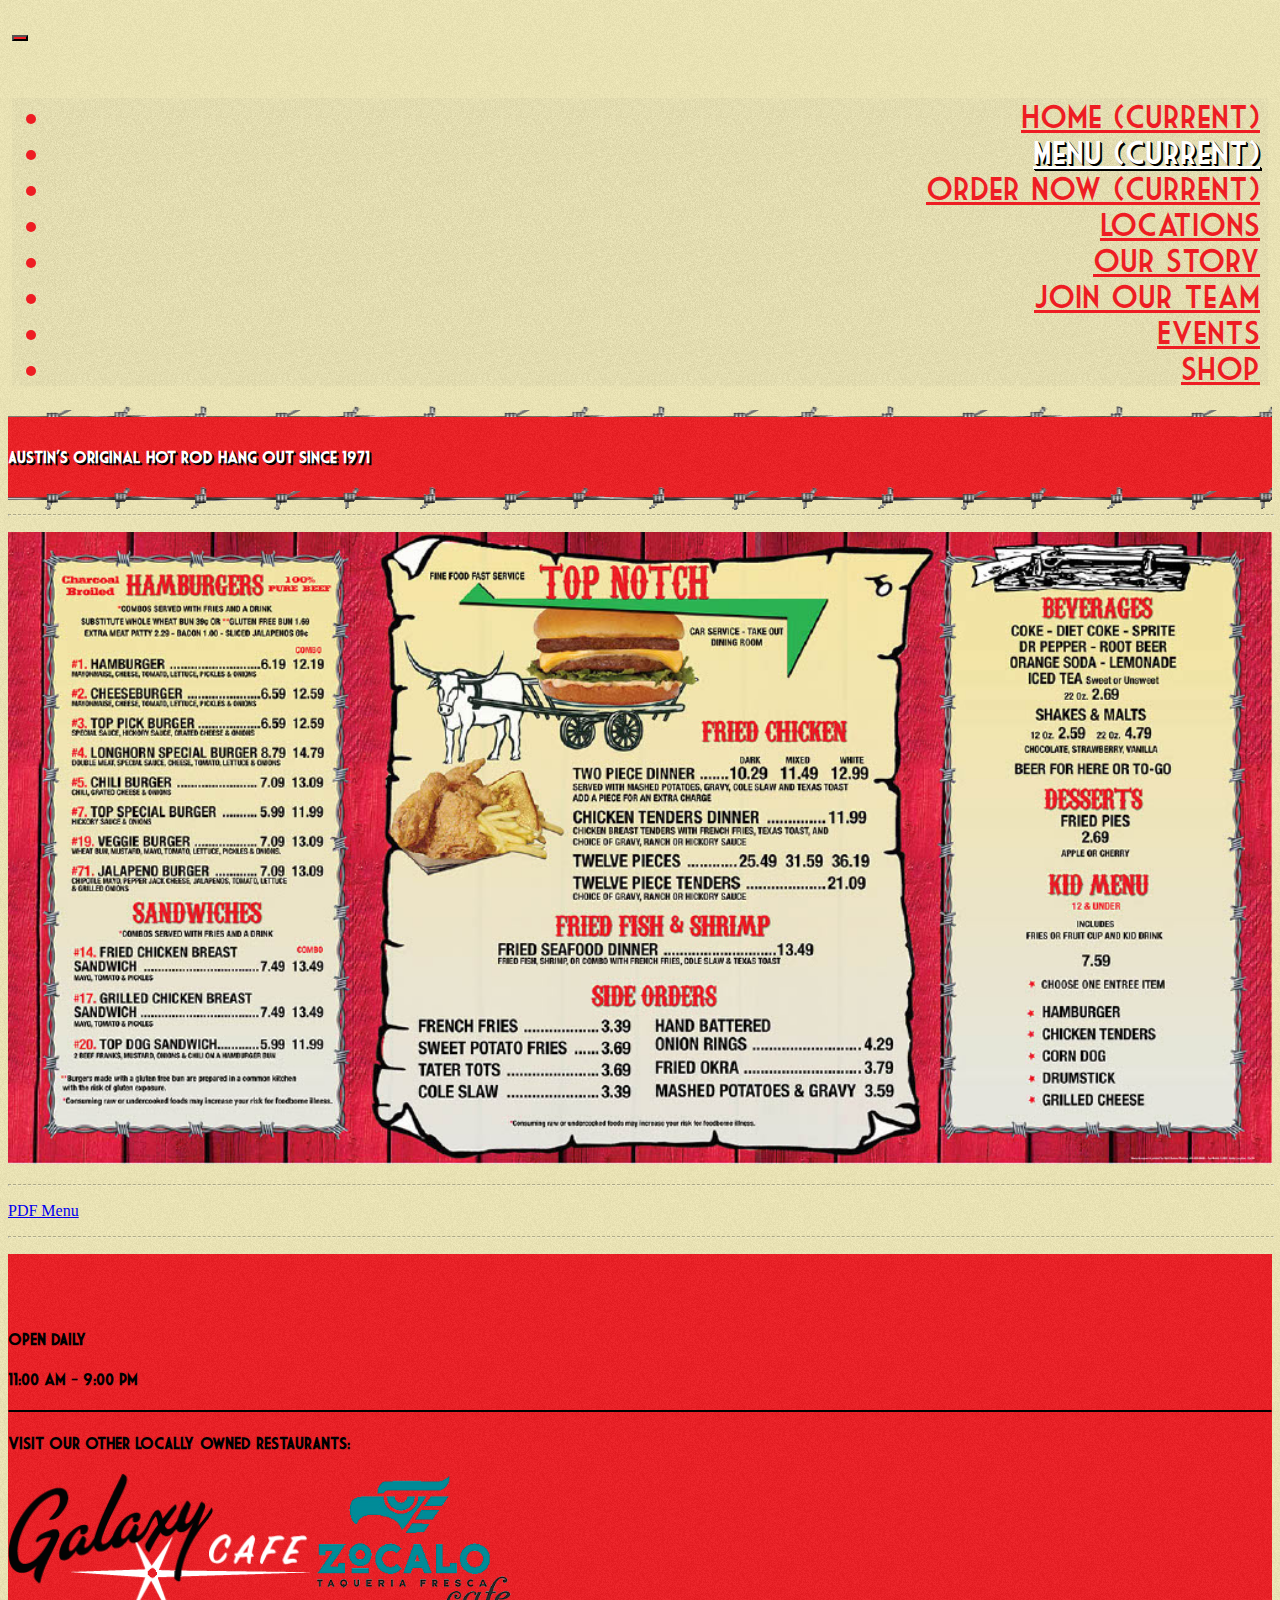
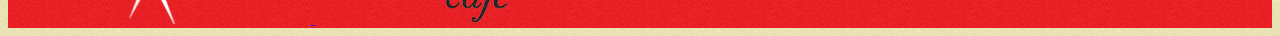
<file: menu.html>
<!DOCTYPE html>
<html lang="en">

<head>
    <meta charset="utf-8">
    <meta name="viewport" content="width=device-width, initial-scale=1, shrink-to-fit=no">
    <meta http-equiv="X-UA-Compatible" content="ie=edge">
    <meta name="description" content="A walkthrough for a registration script">
    <meta name="author" content="Pierce de Jong">
    <!-- Boostrap -->
    <link rel="stylesheet" href="https://stackpath.bootstrapcdn.com/bootstrap/4.5.0/css/bootstrap.min.css" integrity="sha384-9aIt2nRpC12Uk9gS9baDl411NQApFmC26EwAOH8WgZl5MYYxFfc+NcPb1dKGj7Sk" crossorigin="anonymous">
    <script src="https://code.jquery.com/jquery-3.5.1.slim.min.js" integrity="sha384-DfXdz2htPH0lsSSs5nCTpuj/zy4C+OGpamoFVy38MVBnE+IbbVYUew+OrCXaRkfj" crossorigin="anonymous"></script>
    <script src="https://cdn.jsdelivr.net/npm/popper.js@1.16.0/dist/umd/popper.min.js" integrity="sha384-Q6E9RHvbIyZFJoft+2mJbHaEWldlvI9IOYy5n3zV9zzTtmI3UksdQRVvoxMfooAo" crossorigin="anonymous"></script>
    <script src="https://stackpath.bootstrapcdn.com/bootstrap/4.5.0/js/bootstrap.min.js" integrity="sha384-OgVRvuATP1z7JjHLkuOU7Xw704+h835Lr+6QL9UvYjZE3Ipu6Tp75j7Bh/kR0JKI" crossorigin="anonymous"></script>
    <!-- Font IO -->
    <link rel="stylesheet" href="https://use.fontawesome.com/releases/v5.7.1/css/all.css" integrity="sha384-fnmOCqbTlWIlj8LyTjo7mOUStjsKC4pOpQbqyi7RrhN7udi9RwhKkMHpvLbHG9Sr" crossorigin="anonymous">
    <!-- My CSS -->
    <link rel="stylesheet" type="text/css" href="css/application.css?v=5">
    <link rel="stylesheet" type="text/css" href="css/index.css?v=5">
    <link rel="stylesheet" type="text/css" href="css/navbar.css?v=5">
    <script src="index.js?v=2"></script>

    <link rel="icon" href="/img/logo-tab.png">
    <title>Our Menu! Top Notch Hamburgers</title>

</head>

<body class="grain yellow">

    <div id="header">
        <div class="container-fluid pt-3">
            <div id="navigation" class="row">
                <img id="mobile-logo" class="navbar-brand mx-auto pb-3" src="/img/logo-mobile.png"/>
                <nav class="navbar navbar-expand-lg navbar-light w-100 pt-0 pb-0 px-0">
                    <button class="navbar-toggler red" type="button" data-toggle="collapse" data-target="#navbarSupportedContent" aria-controls="navbarSupportedContent" aria-expanded="false" aria-label="Toggle navigation">
                        <span class="navbar-toggler-icon"></span>
                    </button>
                    <div class="collapse navbar-collapse grain" id="navbarSupportedContent" >
                        <ul class="navbar-nav mr-auto w-100 justify-content-center">
                            <div id="navbar-barbwire" class="w-100 barbwire" ></div>
                            <li class="nav-item">
                                <a class="nav-link" href="/">Home <span class="sr-only">(current)</span></a>
                            </li>
                            <li class="nav-item">
                                <a class="nav-link active" href="/menu">Menu <span class="sr-only">(current)</span></a>
                            </li>
                            <li class="nav-item">
                                <a class="nav-link" href="/order">Order Now <span class="sr-only">(current)</span></a>
                            </li>
                            <li class="nav-item dropdown ">
                                <a class="nav-link dropdown-toggle" href="#" id="navbarDropdown" role="button" data-toggle="dropdown" aria-haspopup="true" aria-expanded="false">
                                    Locations
                                </a>
                                <div class="dropdown-menu red" aria-labelledby="navbarDropdown">
                                    <a class="dropdown-item" href="/original">Original</a>
                                    <a class="dropdown-item" href="/hutto">New! Hutto</a>
                                </div>
                            </li>
                            <li class="nav-item">
                                <a class="nav-link" href="/story">Our Story</a>
                            </li>
                            <li class="nav-item">
                                <a class="nav-link" href="/team">Join Our Team</a>
                            </li>
                            <li class="nav-item">
                                <a class="nav-link" href="/events">Events</a>
                            </li>
                            <li class="nav-item dropdown">
                                <a class="nav-link dropdown-toggle" href="#" id="navbarDropdown" role="button" data-toggle="dropdown" aria-haspopup="true" aria-expanded="false">
                                    Shop
                                </a>
                                <div class="dropdown-menu red" aria-labelledby="navbarDropdown">
                                    <a class="dropdown-item" href="/merchandise">Merchandise</a>
                                    <a class="dropdown-item" target="_blank" rel="noopener noreferrer" href="https://app.squareup.com/gift/ACGP22JRKSF7R/order">Gift Cards</a>
                                </div>
                            </li>
                        </ul>
                    </div>
                </nav>
            </div>
            <div id="hook" class="row">
                <div class="w-100 barbwire"></div>
                <div class="rectangle grain text-center d-flex align-items-center red">
                    <h4 class="m-auto text-center hook">Austin's Original Hot Rod Hang Out Since 1971</h4>
                </div>
                <div class="w-100 barbwire"></div>
            </div>
        </div>
    </div>

    <div id="page">
        <div class="container-fluid">
            <hr class="spacer" />
            <hr class="dashed-line" />
            <hr class="spacer" />
            <div class="row mx-1">
                <img class="img-fluid no-box" src="img/menu/menu_2023.jpg" style="width:100%" />
            </div>
            <hr class="spacer" />
            <hr class="dashed-line" />
            <hr class="spacer" />

            <div class="row text-center">
                <div class="col text-center">
                    <a href="/links/menu_2023.pdf" id="order-now" target="_blank" rel="noopener noreferrer"  class="btn btn-warning btn-lg mr-3">PDF Menu</a>
                </div>
            </div>

            <!-- <hr class="spacer" />
            <hr class="dashed-line" />
            <hr class="spacer" /> -->

            <!-- <div class="row">
              <div class="col-sm-2">

              </div>
              <div class="col-sm-4">
                <img class="img-fluid no-box" src="img/menu/beer_special.png" style="width:100%" />
              </div>
              <div class="col-sm-4">
                <img class="img-fluid no-box" src="img/menu/after_school_special.png" style="width:100%" />
              </div>
              <div class="col-sm-2">

              </div>
            </div> -->

            <hr class="spacer" />
            <hr class="dashed-line" />
            <hr class="spacer" />

        </div>



        <div id="footer" >
            <div class="grain red" style="z-index:99; position:relative">
                <div class="container pb-3 pt-3" style="color:black;">
                    <div class="row">
                        <div class="d-flex justify-content-center w-100">
                            <a class="bottom-icon fab fa-facebook-square" target="_blank" rel="noopener noreferrer" href="https://www.facebook.com/TopNotchAustin/"></a>
                            <a class="bottom-icon fab fa-instagram" target="_blank" rel="noopener noreferrer" href="https://www.instagram.com/topnotchaustin/?hl=en"></a>
                        </div>
                    </div>
                    <div class="row" >
                        <div class="col-sm"></div>
                        <div class="col-sm-8 text-center">
                            <h4 class="sub-title pt-2">OPEN DAILY</h4>
                            <h4 class="sub-title pt-2">11:00 am - 9:00 pm</h4>
                        </div>
                        <div class="col-sm"></div>
                    </div>
                    <div class="row" >
                        <div class="col-sm"></div>
                        <div class="col-sm-8 text-center pt-2">
                            <hr class="new5 w-100">
                        </div>
                        <div class="col-sm"></div>
                    </div>
                    <div class="row" >
                        <div class="col-sm"></div>
                        <div class="col-sm-8 text-center">
                            <h4 class="pt-3 sub-title">VISIT OUR OTHER LOCALLY OWNED RESTAURANTS:</h4>
                            <a target="_blank" rel="noopener noreferrer" href="https://www.galaxycafeaustin.com">
                                <img class="img-fluid mx-3 no-box mt-2" src="img/galaxy-cafe-logo.png" style="height:150px" ></img>
                            </a>
                            <a target="_blank" rel="noopener noreferrer" href="http://www.zocalocafe.com/">
                                <img class="img-fluid mx-3 no-box mt-2" src="img/zocalo-cafe-logo.png" style="height:150px"></img>
                            </a>
                        </div>
                        <div class="col-sm"></div>
                    </div>
                </div>
            </div>
        </div>

        <script>
            $(document).ready(function() {
                $('#container-sign').css('margin-bottom', "-" + $('#container-sign').css('height'));
            });

            $(window).resize(function() {
                $('#container-sign').css('margin-bottom', "-" + $('#container-sign').css('height'));
            });
        </script>
    </body>
</file>
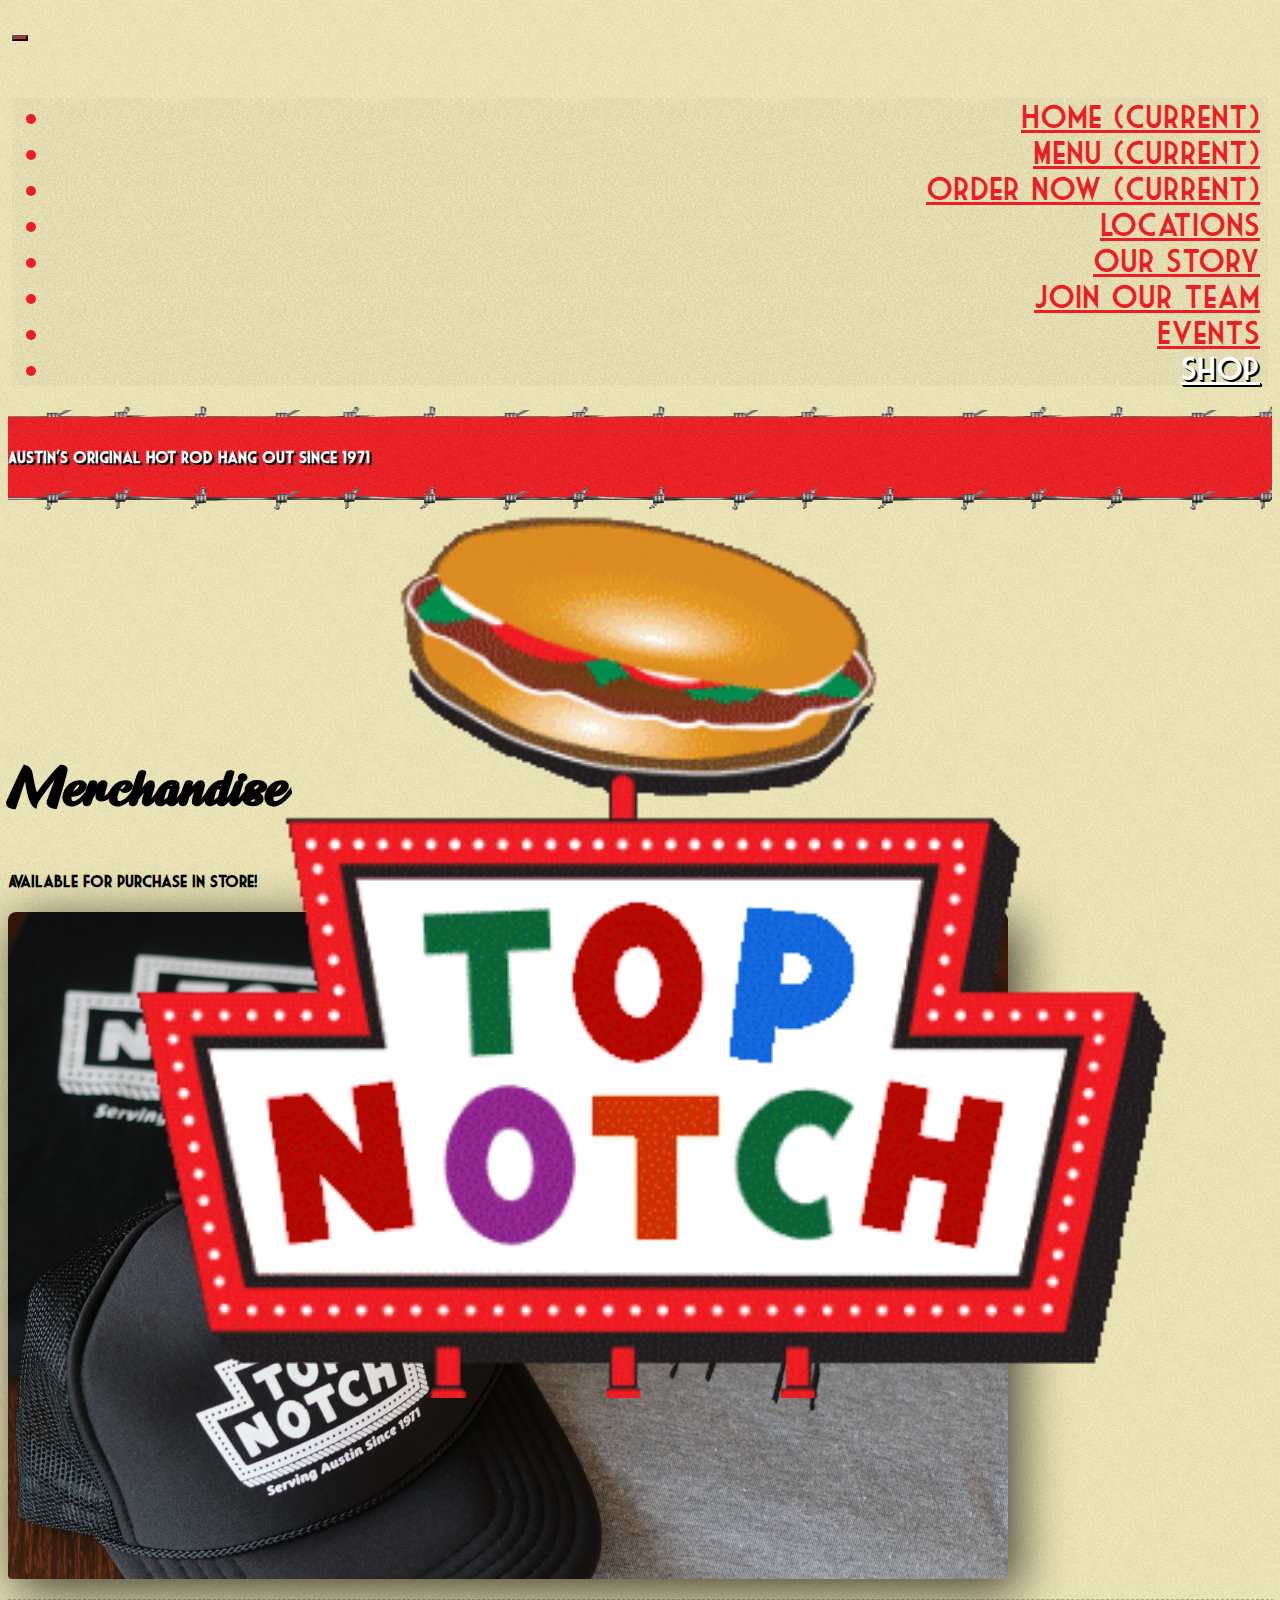
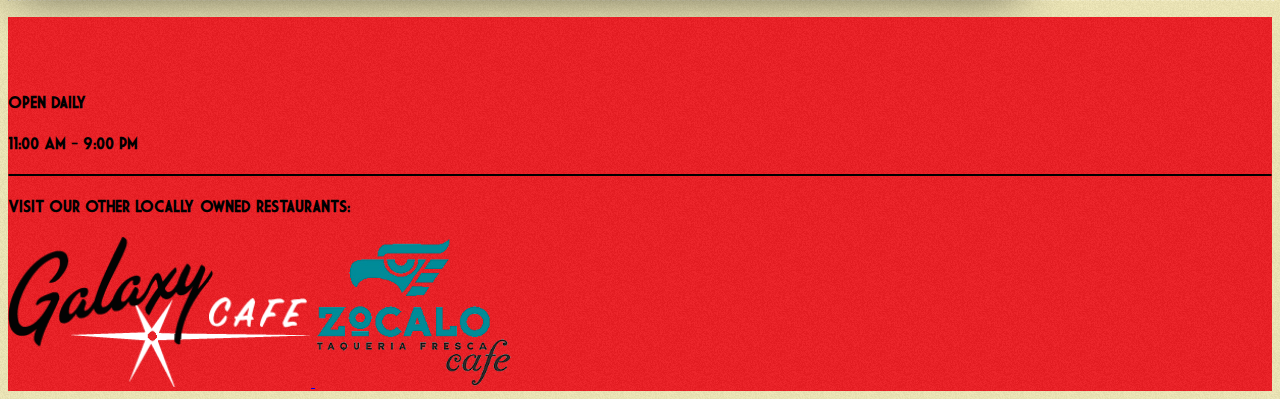
<file: merchandise.html>
<!DOCTYPE html>
<html lang="en">

<head>
    <meta charset="utf-8">
    <meta name="viewport" content="width=device-width, initial-scale=1, shrink-to-fit=no">
    <meta http-equiv="X-UA-Compatible" content="ie=edge">
    <meta name="description" content="A walkthrough for a registration script">
    <meta name="author" content="Pierce de Jong">
    <!-- Boostrap -->
    <link rel="stylesheet" href="https://stackpath.bootstrapcdn.com/bootstrap/4.5.0/css/bootstrap.min.css" integrity="sha384-9aIt2nRpC12Uk9gS9baDl411NQApFmC26EwAOH8WgZl5MYYxFfc+NcPb1dKGj7Sk" crossorigin="anonymous">
    <script src="https://code.jquery.com/jquery-3.5.1.slim.min.js" integrity="sha384-DfXdz2htPH0lsSSs5nCTpuj/zy4C+OGpamoFVy38MVBnE+IbbVYUew+OrCXaRkfj" crossorigin="anonymous"></script>
    <script src="https://cdn.jsdelivr.net/npm/popper.js@1.16.0/dist/umd/popper.min.js" integrity="sha384-Q6E9RHvbIyZFJoft+2mJbHaEWldlvI9IOYy5n3zV9zzTtmI3UksdQRVvoxMfooAo" crossorigin="anonymous"></script>
    <script src="https://stackpath.bootstrapcdn.com/bootstrap/4.5.0/js/bootstrap.min.js" integrity="sha384-OgVRvuATP1z7JjHLkuOU7Xw704+h835Lr+6QL9UvYjZE3Ipu6Tp75j7Bh/kR0JKI" crossorigin="anonymous"></script>
    <!-- Font IO -->
    <link rel="stylesheet" href="https://use.fontawesome.com/releases/v5.7.1/css/all.css" integrity="sha384-fnmOCqbTlWIlj8LyTjo7mOUStjsKC4pOpQbqyi7RrhN7udi9RwhKkMHpvLbHG9Sr" crossorigin="anonymous">
    <!-- My CSS -->
    <link rel="stylesheet" type="text/css" href="css/application.css?v=5">
    <link rel="stylesheet" type="text/css" href="css/index.css?v=5">
    <link rel="stylesheet" type="text/css" href="css/navbar.css?v=5">
    <script src="index.js?v=2"></script>

    <link rel="icon" href="/img/logo-tab.png">
    <title>Merchandise! Top Notch Hamburgers</title>

</head>

<body class="grain yellow">

    <div id="header">
        <div class="container-fluid pt-3">
            <div id="navigation" class="row">
                <img id="mobile-logo" class="navbar-brand mx-auto pb-3" src="/img/logo-mobile.png"/>
                <nav class="navbar navbar-expand-lg navbar-light w-100 pt-0 pb-0 px-0">
                    <button class="navbar-toggler red" type="button" data-toggle="collapse" data-target="#navbarSupportedContent" aria-controls="navbarSupportedContent" aria-expanded="false" aria-label="Toggle navigation">
                        <span class="navbar-toggler-icon"></span>
                    </button>
                    <div class="collapse navbar-collapse grain" id="navbarSupportedContent" >
                        <ul class="navbar-nav mr-auto w-100 justify-content-center">
                            <div id="navbar-barbwire" class="w-100 barbwire" ></div>
                            <li class="nav-item">
                                <a class="nav-link" href="/">Home <span class="sr-only">(current)</span></a>
                            </li>
                            <li class="nav-item">
                                <a class="nav-link" href="/menu">Menu <span class="sr-only">(current)</span></a>
                            </li>
                            <li class="nav-item">
                                <a class="nav-link" href="/order">Order Now <span class="sr-only">(current)</span></a>
                            </li>
                            <li class="nav-item dropdown ">
                                <a class="nav-link dropdown-toggle" href="#" id="navbarDropdown" role="button" data-toggle="dropdown" aria-haspopup="true" aria-expanded="false">
                                    Locations
                                </a>
                                <div class="dropdown-menu red" aria-labelledby="navbarDropdown">
                                    <a class="dropdown-item" href="/original">Original</a>
                                    <a class="dropdown-item" href="/hutto">New! Hutto</a>
                                </div>
                            </li>
                            <li class="nav-item">
                                <a class="nav-link" href="/story">Our Story</a>
                            </li>
                            <li class="nav-item">
                                <a class="nav-link" href="/team">Join Our Team</a>
                            </li>
                            <li class="nav-item">
                                <a class="nav-link" href="/events">Events</a>
                            </li>
                            <li class="nav-item dropdown">
                                <a class="nav-link dropdown-toggle active" href="#" id="navbarDropdown" role="button" data-toggle="dropdown" aria-haspopup="true" aria-expanded="false">
                                    Shop
                                </a>
                                <div class="dropdown-menu red" aria-labelledby="navbarDropdown">
                                    <a class="dropdown-item" href="/merchandise">Merchandise</a>
                                    <a class="dropdown-item" target="_blank" rel="noopener noreferrer" href="https://app.squareup.com/gift/ACGP22JRKSF7R/order">Gift Cards</a>
                                </div>
                            </li>
                        </ul>
                    </div>
                </nav>
            </div>
            <div id="hook" class="row">
                <div class="w-100 barbwire"></div>
                <div class="rectangle grain text-center d-flex align-items-center red">
                    <h4 class="m-auto text-center hook">Austin's Original Hot Rod Hang Out Since 1971</h4>
                </div>
                <div class="w-100 barbwire"></div>
            </div>
        </div>
    </div>

    <div id="page">
        <div id="container-sign" class="container-fluid sign-container">
            <div class="row">
                <div class="col-3">
                    <div id="sign-wrapper">
                        <img id="sign" src="img/sign.png">
                    </div>
                </div>
                <div class="col"></div>
            </div>
        </div>
        <div class="container-fluid my-5">
            <div class="row">
                <div class="col-sm-4">

                </div>
                <div class="col-sm text-center">
                        <h1 class="text-center" style="font-family:lemon; font-size: 5rem">Merchandise</h1>
                        <h4 class="sub-title py-2">Available for purchase in store!</h4>
                        <img src="img/store/merch.png" class="img-fluid img-shadow" alt="Responsive image" style="border-top-left-radius:0.5rem;border-top-right-radius:0.5rem">
                </div>
                <div class=col-sm-4>

                </div>
            </div>

        </div>

        <hr class="spacer" />
        <hr class="dashed-line" />
        <hr class="spacer" />
    </div>

    <div id="footer" >
        <div class="grain red" style="z-index:99; position:relative">
            <div class="container pb-3 pt-3" style="color:black;">
                <div class="row">
                    <div class="d-flex justify-content-center w-100">
                        <a class="bottom-icon fab fa-facebook-square" target="_blank" rel="noopener noreferrer" href="https://www.facebook.com/TopNotchAustin/"></a>
                        <a class="bottom-icon fab fa-instagram" target="_blank" rel="noopener noreferrer" href="https://www.instagram.com/topnotchaustin/?hl=en"></a>
                    </div>
                </div>
                <div class="row" >
                    <div class="col-sm"></div>
                    <div class="col-sm-8 text-center">
                        <h4 class="sub-title pt-2">OPEN DAILY</h4>
                        <h4 class="sub-title pt-2">11:00 am - 9:00 pm</h4>
                    </div>
                    <div class="col-sm"></div>
                </div>
                <div class="row" >
                    <div class="col-sm"></div>
                    <div class="col-sm-8 text-center pt-2">
                        <hr class="new5 w-100">
                    </div>
                    <div class="col-sm"></div>
                </div>
                <div class="row" >
                    <div class="col-sm"></div>
                    <div class="col-sm-8 text-center">
                        <h4 class="pt-3 sub-title">VISIT OUR OTHER LOCALLY OWNED RESTAURANTS:</h4>
                        <a target="_blank" rel="noopener noreferrer" href="https://www.galaxycafeaustin.com">
                            <img class="img-fluid mx-3 no-box mt-2" src="img/galaxy-cafe-logo.png" style="height:150px" ></img>
                        </a>
                        <a target="_blank" rel="noopener noreferrer" href="http://www.zocalocafe.com/">
                            <img class="img-fluid mx-3 no-box mt-2" src="img/zocalo-cafe-logo.png" style="height:150px"></img>
                        </a>
                    </div>
                    <div class="col-sm"></div>
                </div>
            </div>
        </div>
    </div>
    <script>
        $(document).ready(function() {
            $('#container-sign').css('margin-bottom', "-" + $('#container-sign').css('height'));
        });

        $(window).resize(function() {
            $('#container-sign').css('margin-bottom', "-" + $('#container-sign').css('height'));
        });
    </script>
</body>
</file>
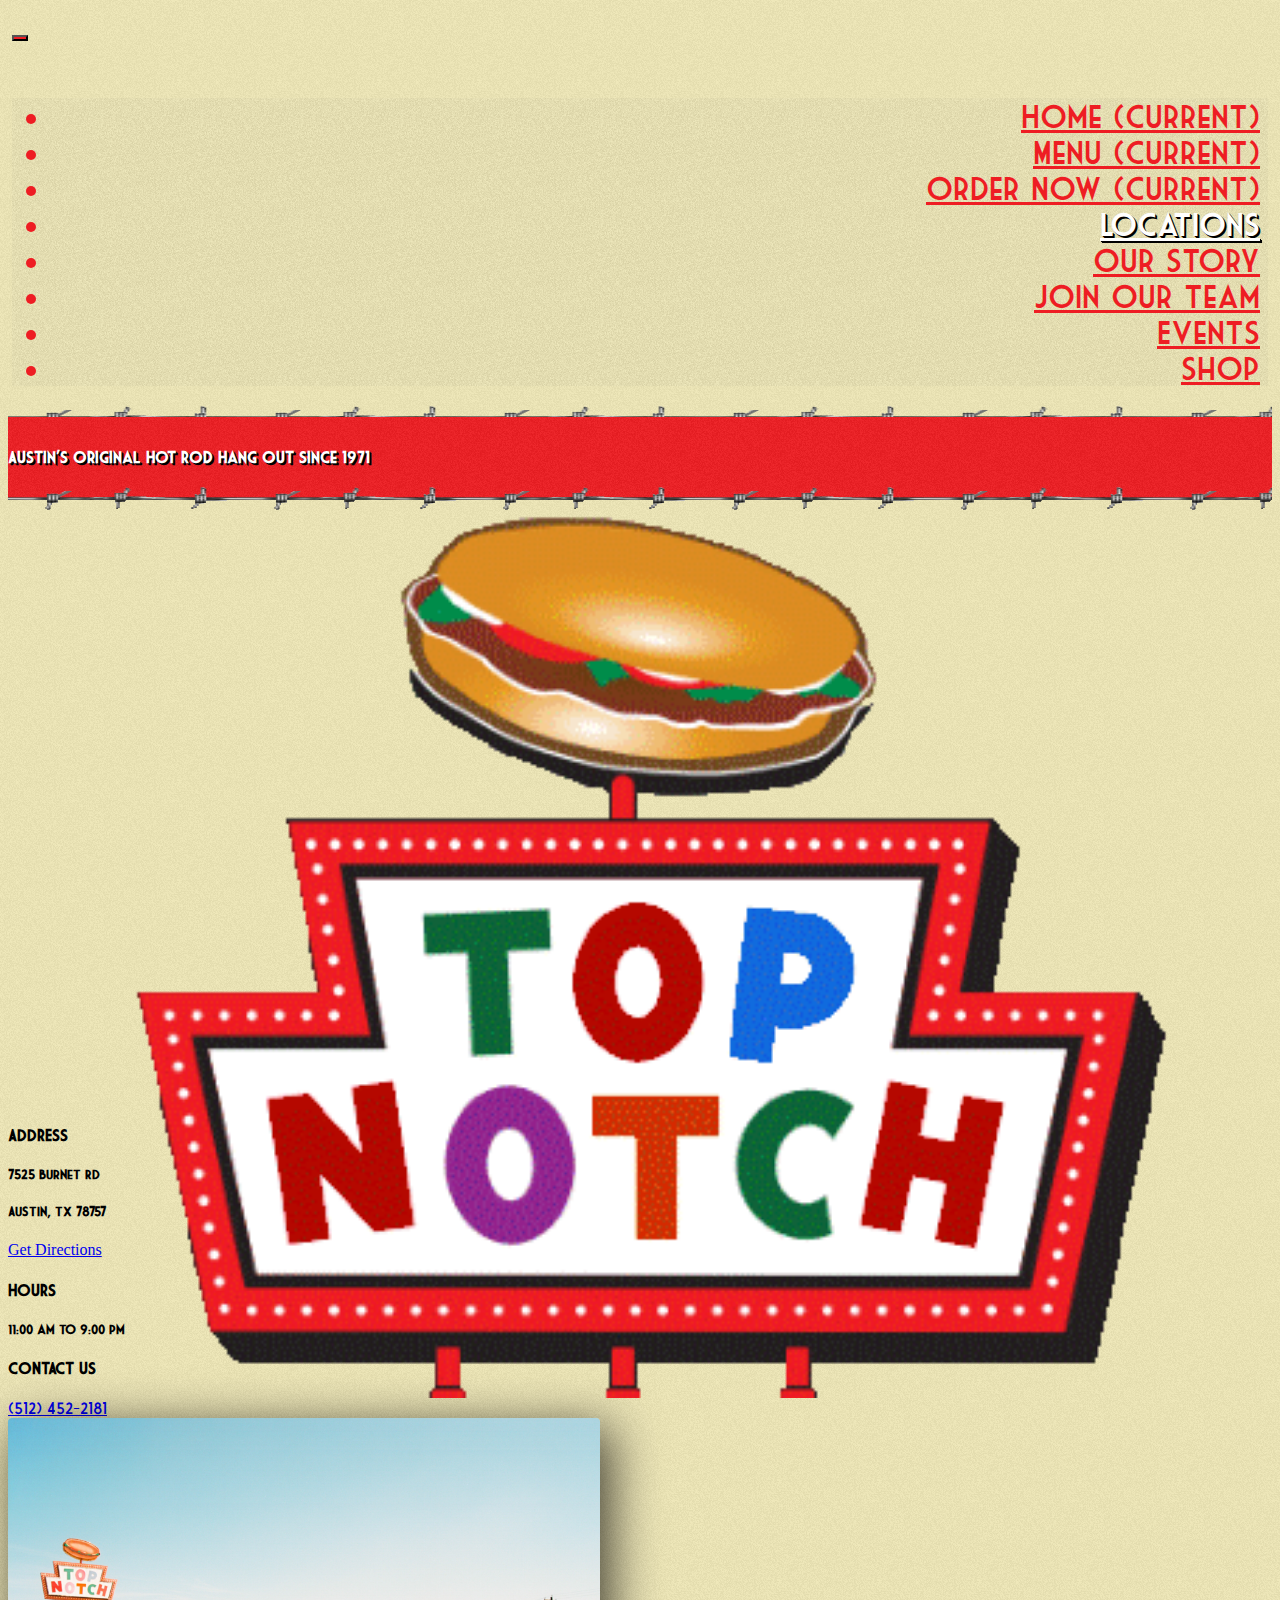
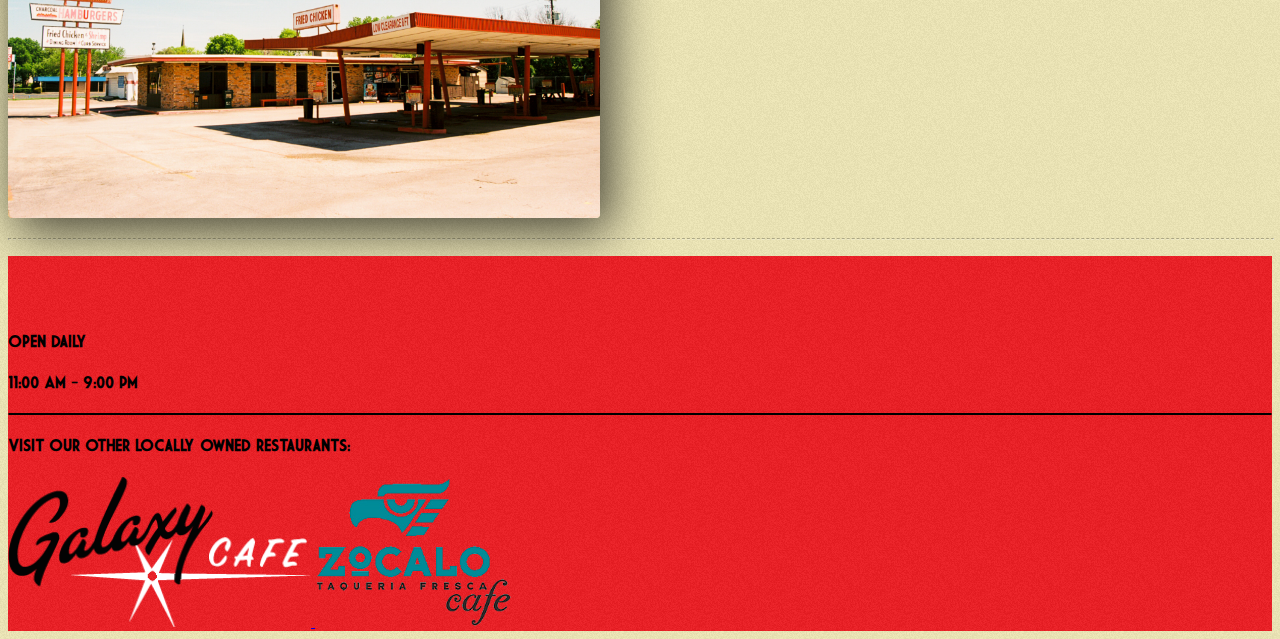
<file: original.html>
<!DOCTYPE html>
<html lang="en">

<head>
    <meta charset="utf-8">
    <meta name="viewport" content="width=device-width, initial-scale=1, shrink-to-fit=no">
    <meta http-equiv="X-UA-Compatible" content="ie=edge">
    <meta name="description" content="A walkthrough for a registration script">
    <meta name="author" content="Pierce de Jong">
    <!-- Boostrap -->
    <link rel="stylesheet" href="https://stackpath.bootstrapcdn.com/bootstrap/4.5.0/css/bootstrap.min.css" integrity="sha384-9aIt2nRpC12Uk9gS9baDl411NQApFmC26EwAOH8WgZl5MYYxFfc+NcPb1dKGj7Sk" crossorigin="anonymous">
    <script src="https://code.jquery.com/jquery-3.5.1.slim.min.js" integrity="sha384-DfXdz2htPH0lsSSs5nCTpuj/zy4C+OGpamoFVy38MVBnE+IbbVYUew+OrCXaRkfj" crossorigin="anonymous"></script>
    <script src="https://cdn.jsdelivr.net/npm/popper.js@1.16.0/dist/umd/popper.min.js" integrity="sha384-Q6E9RHvbIyZFJoft+2mJbHaEWldlvI9IOYy5n3zV9zzTtmI3UksdQRVvoxMfooAo" crossorigin="anonymous"></script>
    <script src="https://stackpath.bootstrapcdn.com/bootstrap/4.5.0/js/bootstrap.min.js" integrity="sha384-OgVRvuATP1z7JjHLkuOU7Xw704+h835Lr+6QL9UvYjZE3Ipu6Tp75j7Bh/kR0JKI" crossorigin="anonymous"></script>
    <!-- Font IO -->
    <link rel="stylesheet" href="https://use.fontawesome.com/releases/v5.7.1/css/all.css" integrity="sha384-fnmOCqbTlWIlj8LyTjo7mOUStjsKC4pOpQbqyi7RrhN7udi9RwhKkMHpvLbHG9Sr" crossorigin="anonymous">
    <!-- My CSS -->
    <link rel="stylesheet" type="text/css" href="css/application.css?v=5">
    <link rel="stylesheet" type="text/css" href="css/index.css?v=5">
    <link rel="stylesheet" type="text/css" href="css/navbar.css?v=5">
    <script src="index.js?v=2"></script>

    <link rel="icon" href="/img/logo-tab.png">
    <title>Find Us! Top Notch Hamburgers</title>

</head>

<body class="grain yellow">

    <div id="header">
        <div class="container-fluid pt-3">
            <div id="navigation" class="row">
                <img id="mobile-logo" class="navbar-brand mx-auto pb-3" src="/img/logo-mobile.png"/>
                <nav class="navbar navbar-expand-lg navbar-light w-100 pt-0 pb-0 px-0">
                    <button class="navbar-toggler red" type="button" data-toggle="collapse" data-target="#navbarSupportedContent" aria-controls="navbarSupportedContent" aria-expanded="false" aria-label="Toggle navigation">
                        <span class="navbar-toggler-icon"></span>
                    </button>
                    <div class="collapse navbar-collapse grain" id="navbarSupportedContent" >
                        <ul class="navbar-nav mr-auto w-100 justify-content-center">
                            <div id="navbar-barbwire" class="w-100 barbwire" ></div>
                            <li class="nav-item">
                                <a class="nav-link" href="/">Home <span class="sr-only">(current)</span></a>
                            </li>
                            <li class="nav-item">
                                <a class="nav-link" href="/menu">Menu <span class="sr-only">(current)</span></a>
                            </li>
                            <li class="nav-item">
                                <a class="nav-link" href="/order">Order Now <span class="sr-only">(current)</span></a>
                            </li>
                            <li class="nav-item dropdown ">
                                <a class="nav-link dropdown-toggle active" href="#" id="navbarDropdown" role="button" data-toggle="dropdown" aria-haspopup="true" aria-expanded="false">
                                    Locations
                                </a>
                                <div class="dropdown-menu red" aria-labelledby="navbarDropdown">
                                    <a class="dropdown-item" href="/original">Original</a>
                                    <a class="dropdown-item" href="/hutto">New! Hutto</a>
                                </div>
                            </li>
                            <li class="nav-item">
                                <a class="nav-link" href="/story">Our Story</a>
                            </li>
                            <li class="nav-item">
                                <a class="nav-link" href="/team">Join Our Team</a>
                            </li>
                            <li class="nav-item">
                                <a class="nav-link" href="/events">Events</a>
                            </li>
                            <li class="nav-item dropdown">
                                <a class="nav-link dropdown-toggle" href="#" id="navbarDropdown" role="button" data-toggle="dropdown" aria-haspopup="true" aria-expanded="false">
                                    Shop
                                </a>
                                <div class="dropdown-menu red" aria-labelledby="navbarDropdown">
                                    <a class="dropdown-item" href="/merchandise">Merchandise</a>
                                    <a class="dropdown-item" target="_blank" rel="noopener noreferrer" href="https://app.squareup.com/gift/ACGP22JRKSF7R/order">Gift Cards</a>
                                </div>
                            </li>
                        </ul>
                    </div>
                </nav>
            </div>
            <div id="hook" class="row">
                <div class="w-100 barbwire"></div>
                <div class="rectangle grain text-center d-flex align-items-center red">
                    <h4 class="m-auto text-center hook">Austin's Original Hot Rod Hang Out Since 1971</h4>
                </div>
                <div class="w-100 barbwire"></div>
            </div>
        </div>
    </div>

    <div id="page">
        <div id="container-sign" class="container-fluid sign-container">
            <div class="row">
                <div class="col-3">
                    <div id="sign-wrapper">
                        <img id="sign" src="img/sign.png">
                    </div>
                </div>
                <div class="col"></div>
            </div>
        </div>
        <div class="container-fluid mt-5">
            <div class="row">
                <div class="col-3">
                </div>
                <div class="col-sm-4">
                    <iframe
                        src="https://www.google.com/maps/embed?pb=!1m18!1m12!1m3!1d3442.9925999670822!2d-97.73578308452306!3d30.35116021097195!2m3!1f0!2f0!3f0!3m2!1i1024!2i768!4f13.1!3m3!1m2!1s0x8644cbae8730f721%3A0x2e7009226065b229!2sTop%20Notch%20Hamburgers!5e0!3m2!1sen!2sus!4v1596159554472!5m2!1sen!2sus"
                        height="400" frameborder="0" style="border:0;width:inherit" allowfullscreen="" aria-hidden="false" tabindex="0"></iframe>
                    <div class="row py-3">
                        <div class="col-sm-4">
                            <h4 class="sub-title ">ADDRESS</h4>
                            <h5 class="sub-title">7525 Burnet Rd</h5>
                            <h5 class="sub-title">Austin, TX 78757</h5>
                            <a class="btn btn-danger" target="_blank" rel="noopener noreferrer" href="https://www.google.com/maps/dir//Top+Notch+Hamburgers,+7525+Burnet+Rd,+Austin,+TX+78757/@30.351504,-97.7327011,16.75z/data=!4m9!4m8!1m0!1m5!1m1!1s0x8644cbae8730f721:0x2e7009226065b229!2m2!1d-97.7335944!2d30.3511556!3e0?hl=en">
                              Get Directions
                            </a>
                        </div>
                        <div class="col-sm-4">
                            <h4 class="sub-title">HOURS</h4>
                            <h5 class="sub-title">11:00 am to 9:00 pm</h5>
                        </div>
                        <div class="col-sm-4">
                            <h4 class="sub-title">CONTACT US</h4>
                            <a class="sub-title pb-3" href="tel:5124522181">(512) 452-2181</a>
                        </div>
                    </div>
                </div>
                <div class="col-sm-4">
                    <img src="img/index/about2.png"class="img-fluid img-main" style="height:400px"/>
                </div>
            </div>
        </div>

        <hr class="spacer" />
        <hr class="dashed-line" />
        <hr class="spacer" />
    </div>

    <div id="footer" >
        <div class="grain red" style="z-index:99; position:relative">
            <div class="container pb-3 pt-3" style="color:black;">
                <div class="row">
                    <div class="d-flex justify-content-center w-100">
                        <a class="bottom-icon fab fa-facebook-square" target="_blank" rel="noopener noreferrer" href="https://www.facebook.com/TopNotchAustin/"></a>
                        <a class="bottom-icon fab fa-instagram" target="_blank" rel="noopener noreferrer" href="https://www.instagram.com/topnotchaustin/?hl=en"></a>
                    </div>
                </div>
                <div class="row" >
                    <div class="col-sm"></div>
                    <div class="col-sm-8 text-center">
                        <h4 class="sub-title pt-2">OPEN DAILY</h4>
                        <h4 class="sub-title pt-2">11:00 am - 9:00 pm</h4>
                    </div>
                    <div class="col-sm"></div>
                </div>
                <div class="row" >
                    <div class="col-sm"></div>
                    <div class="col-sm-8 text-center pt-2">
                        <hr class="new5 w-100">
                    </div>
                    <div class="col-sm"></div>
                </div>
                <div class="row" >
                    <div class="col-sm"></div>
                    <div class="col-sm-8 text-center">
                        <h4 class="pt-3 sub-title">VISIT OUR OTHER LOCALLY OWNED RESTAURANTS:</h4>
                        <a target="_blank" rel="noopener noreferrer" href="https://www.galaxycafeaustin.com">
                            <img class="img-fluid mx-3 no-box mt-2" src="img/galaxy-cafe-logo.png" style="height:150px" ></img>
                        </a>
                        <a target="_blank" rel="noopener noreferrer" href="http://www.zocalocafe.com/">
                            <img class="img-fluid mx-3 no-box mt-2" src="img/zocalo-cafe-logo.png" style="height:150px"></img>
                        </a>
                    </div>
                    <div class="col-sm"></div>
                </div>
            </div>
        </div>
    </div>
    <script>
        $(document).ready(function() {
            $('#container-sign').css('margin-bottom', "-" + $('#container-sign').css('height'));
        });

        $(window).resize(function() {
            $('#container-sign').css('margin-bottom', "-" + $('#container-sign').css('height'));
        });
    </script>
</body>
</file>
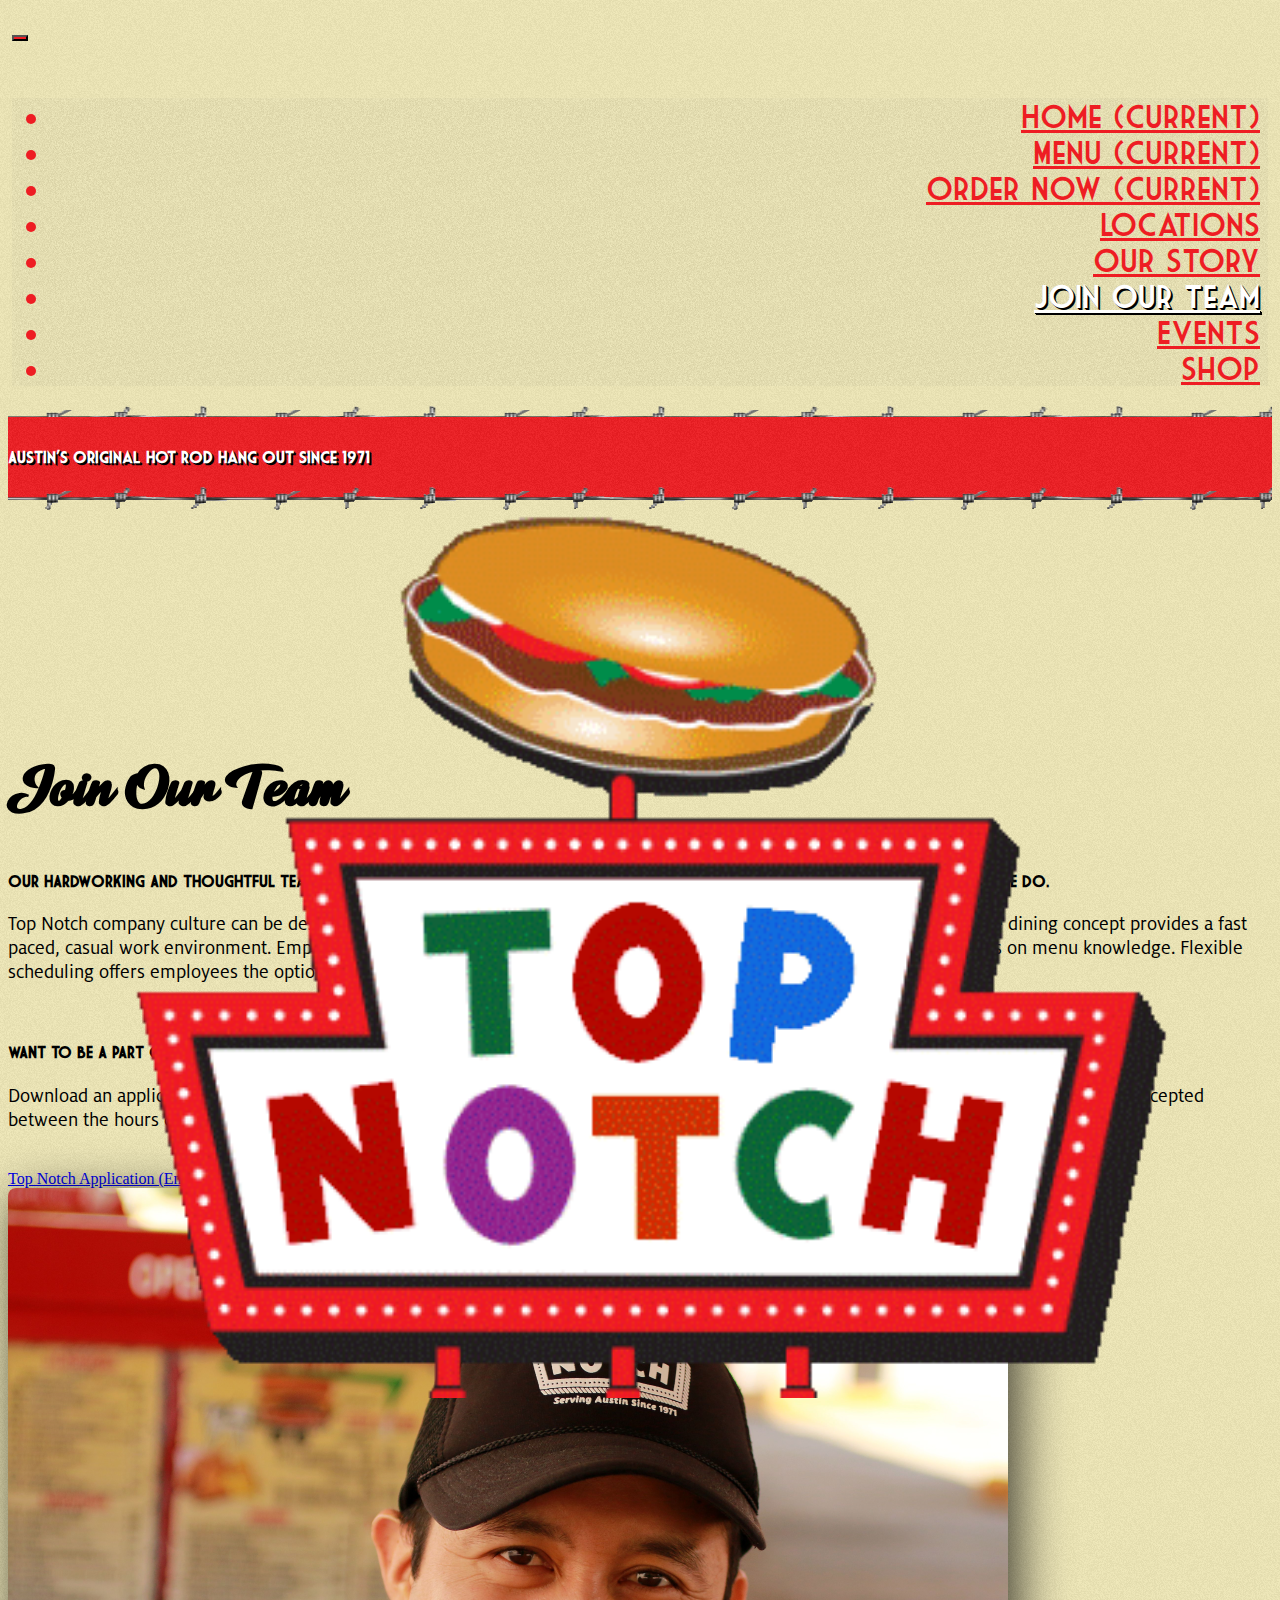
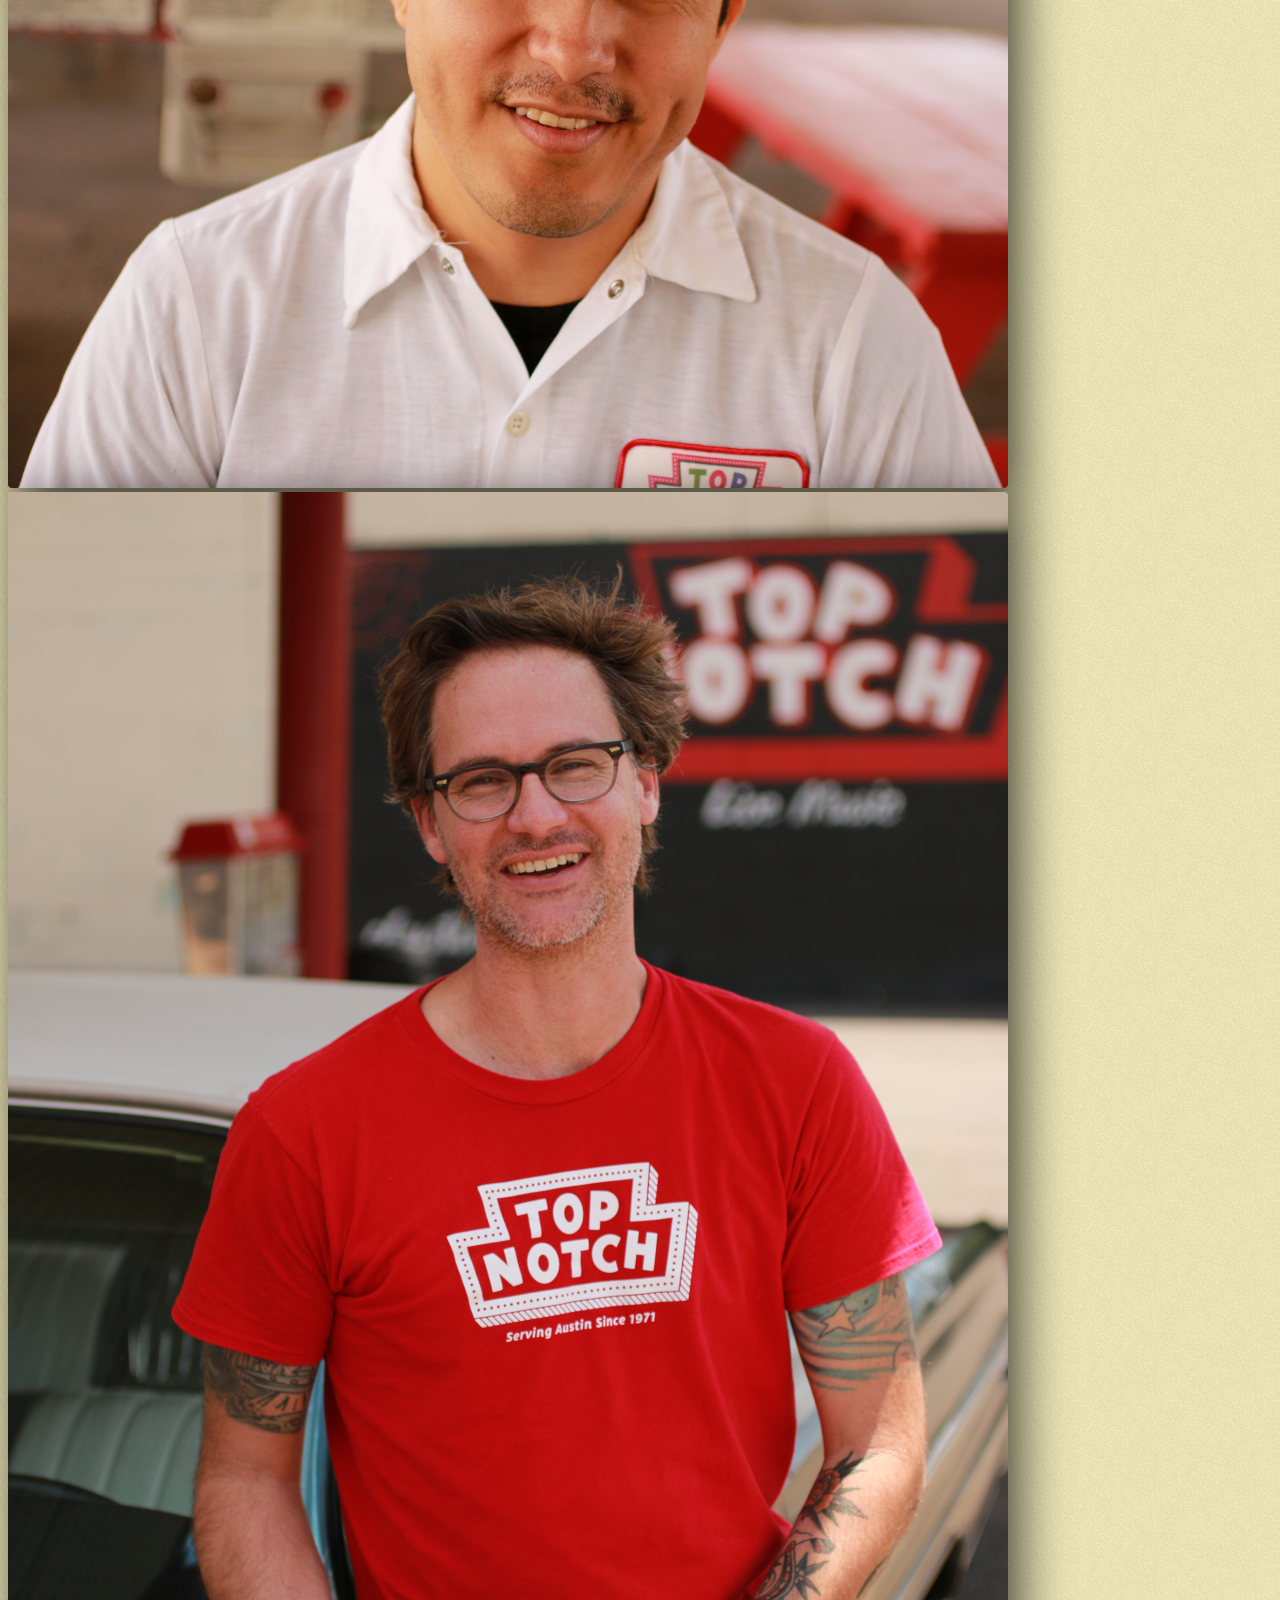
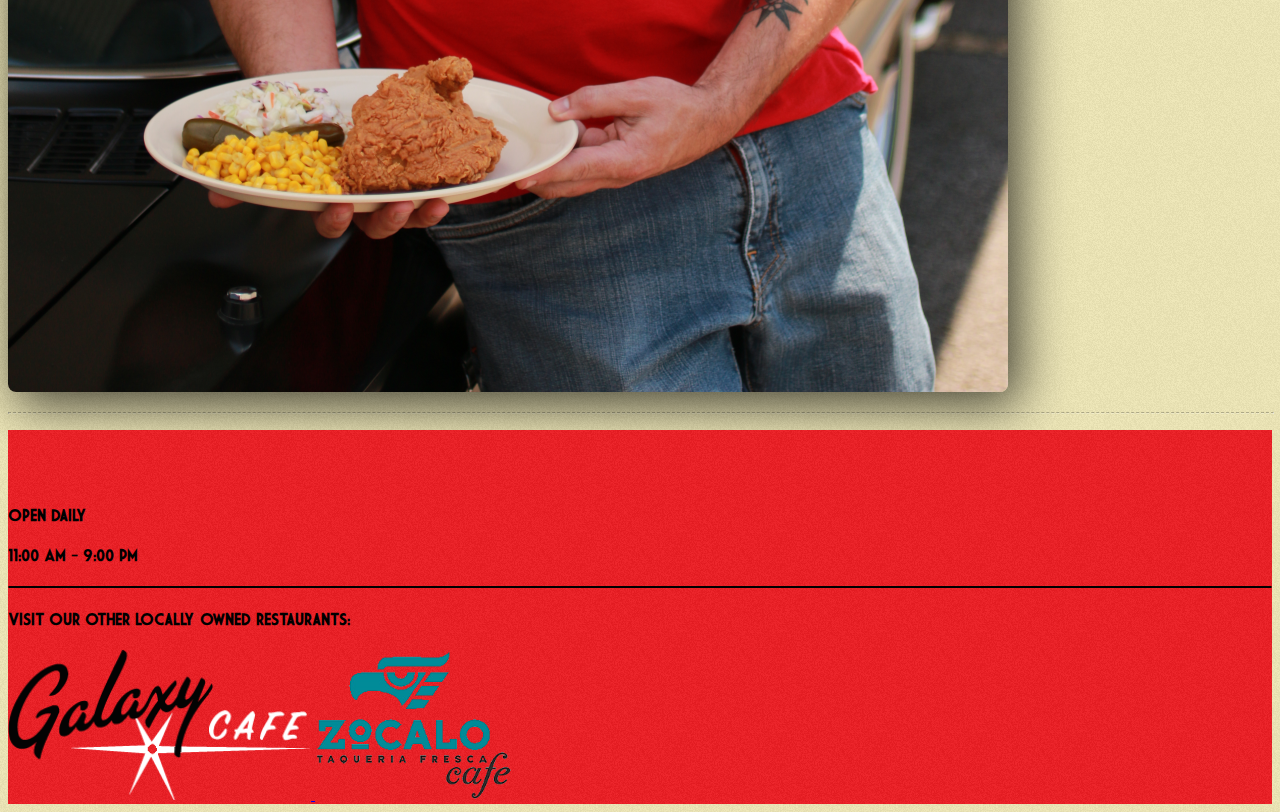
<file: team.html>
<!DOCTYPE html>
<html lang="en">

<head>
    <meta charset="utf-8">
    <meta name="viewport" content="width=device-width, initial-scale=1, shrink-to-fit=no">
    <meta http-equiv="X-UA-Compatible" content="ie=edge">
    <meta name="description" content="A walkthrough for a registration script">
    <meta name="author" content="Pierce de Jong">
    <!-- Boostrap -->
    <link rel="stylesheet" href="https://stackpath.bootstrapcdn.com/bootstrap/4.5.0/css/bootstrap.min.css" integrity="sha384-9aIt2nRpC12Uk9gS9baDl411NQApFmC26EwAOH8WgZl5MYYxFfc+NcPb1dKGj7Sk" crossorigin="anonymous">
    <script src="https://code.jquery.com/jquery-3.5.1.slim.min.js" integrity="sha384-DfXdz2htPH0lsSSs5nCTpuj/zy4C+OGpamoFVy38MVBnE+IbbVYUew+OrCXaRkfj" crossorigin="anonymous"></script>
    <script src="https://cdn.jsdelivr.net/npm/popper.js@1.16.0/dist/umd/popper.min.js" integrity="sha384-Q6E9RHvbIyZFJoft+2mJbHaEWldlvI9IOYy5n3zV9zzTtmI3UksdQRVvoxMfooAo" crossorigin="anonymous"></script>
    <script src="https://stackpath.bootstrapcdn.com/bootstrap/4.5.0/js/bootstrap.min.js" integrity="sha384-OgVRvuATP1z7JjHLkuOU7Xw704+h835Lr+6QL9UvYjZE3Ipu6Tp75j7Bh/kR0JKI" crossorigin="anonymous"></script>
    <!-- Font IO -->
    <link rel="stylesheet" href="https://use.fontawesome.com/releases/v5.7.1/css/all.css" integrity="sha384-fnmOCqbTlWIlj8LyTjo7mOUStjsKC4pOpQbqyi7RrhN7udi9RwhKkMHpvLbHG9Sr" crossorigin="anonymous">
    <!-- My CSS -->
    <link rel="stylesheet" type="text/css" href="css/application.css?v=5">
    <link rel="stylesheet" type="text/css" href="css/index.css?v=5">
    <link rel="stylesheet" type="text/css" href="css/navbar.css?v=5">
    <script src="index.js?v=2"></script>

    <link rel="icon" href="/img/logo-tab.png">
    <title>Join the Team! Top Notch Hamburgers</title>

</head>

<body class="grain yellow">

    <div id="header">
        <div class="container-fluid pt-3">
            <div id="navigation" class="row">
                <img id="mobile-logo" class="navbar-brand mx-auto pb-3" src="/img/logo-mobile.png"/>
                <nav class="navbar navbar-expand-lg navbar-light w-100 pt-0 pb-0 px-0">
                    <button class="navbar-toggler red" type="button" data-toggle="collapse" data-target="#navbarSupportedContent" aria-controls="navbarSupportedContent" aria-expanded="false" aria-label="Toggle navigation">
                        <span class="navbar-toggler-icon"></span>
                    </button>
                    <div class="collapse navbar-collapse grain" id="navbarSupportedContent" >
                        <ul class="navbar-nav mr-auto w-100 justify-content-center">
                            <div id="navbar-barbwire" class="w-100 barbwire" ></div>
                            <li class="nav-item">
                                <a class="nav-link" href="/">Home <span class="sr-only">(current)</span></a>
                            </li>
                            <li class="nav-item">
                                <a class="nav-link" href="/menu">Menu <span class="sr-only">(current)</span></a>
                            </li>
                            <li class="nav-item">
                                <a class="nav-link" href="/order">Order Now <span class="sr-only">(current)</span></a>
                            </li>
                            <li class="nav-item dropdown ">
                                <a class="nav-link dropdown-toggle" href="#" id="navbarDropdown" role="button" data-toggle="dropdown" aria-haspopup="true" aria-expanded="false">
                                    Locations
                                </a>
                                <div class="dropdown-menu red" aria-labelledby="navbarDropdown">
                                    <a class="dropdown-item" href="/original">Original</a>
                                    <a class="dropdown-item" href="/hutto">New! Hutto</a>
                                </div>
                            </li>
                            <li class="nav-item">
                                <a class="nav-link" href="/story">Our Story</a>
                            </li>
                            <li class="nav-item">
                                <a class="nav-link active" href="/team">Join Our Team</a>
                            </li>
                            <li class="nav-item">
                                <a class="nav-link" href="/events">Events</a>
                            </li>
                            <li class="nav-item dropdown">
                                <a class="nav-link dropdown-toggle" href="#" id="navbarDropdown" role="button" data-toggle="dropdown" aria-haspopup="true" aria-expanded="false">
                                    Shop
                                </a>
                                <div class="dropdown-menu red" aria-labelledby="navbarDropdown">
                                    <a class="dropdown-item" href="/merchandise">Merchandise</a>
                                    <a class="dropdown-item" target="_blank" rel="noopener noreferrer" href="https://app.squareup.com/gift/ACGP22JRKSF7R/order">Gift Cards</a>
                                </div>
                            </li>
                        </ul>
                    </div>
                </nav>
            </div>
            <div id="hook" class="row">
                <div class="w-100 barbwire"></div>
                <div class="rectangle grain text-center d-flex align-items-center red">
                    <h4 class="m-auto text-center hook">Austin's Original Hot Rod Hang Out Since 1971</h4>
                </div>
                <div class="w-100 barbwire"></div>
            </div>
        </div>
    </div>

    <div id="page">
        <div id="container-sign" class="container-fluid sign-container">
            <div class="row">
                <div class="col-3">
                    <div id="sign-wrapper">
                        <img id="sign" src="img/sign.png">
                    </div>
                </div>
                <div class="col"></div>
            </div>
        </div>
        <div class="container-fluid my-5">
            <div class="row">
                <div class="col">
                    <h1 class="text-center" style="font-family:lemon; font-size: 5rem">Join Our Team</h1>
                </div>
            </div>
            <div class="row">
                <div class="col-sm-4">
                </div>
                <div class="col-sm-4">
                    <h4 class="sub-title">OUR HARDWORKING AND THOUGHTFUL TEAM IS THE BEST THING ABOUT OUR COMPANY. IT TAKES THE DEDICATION OF HUNDREDS TO DO WHAT WE DO.</h4>
                    <p>Top Notch company culture can be described as team based, where we encourage shared responsibility. Our counter service dining concept provides a fast paced, casual work environment. Employee training is centered around a customer focused service model with an emphasis on menu knowledge. Flexible scheduling offers employees the option to choose shifts that fit their needs and allow for a manageable work-life balance.</p>
                    <br />
                    <h4 class="sub-title">WANT TO BE A PART OF OUR TEAM?</h4>
                    <p>
                        Download an application below!  Neatly and thoroughly complete the application and drop it off at the Top Notch restaurant.  Applications are accepted between the hours of 2pm and 4pm Monday through Friday. Please dress accordingly.
                    </p>
                    <br />
                    <div class="d-flex mb-4">
                        <a class="btn btn-danger mr-1" target="_blank" rel="noopener noreferrer" href="/links/Application-English-TopNotch.pdf">
                          Top Notch Application (English)
                        </a>
                        <a class="btn btn-danger ml-1" target="_blank" rel="noopener noreferrer" href="/links/Application-Spanish-TopNotch.pdf">
                          Top Notch Application (Español)
                        </a>
                    </div>
                    <!-- <div class="row text-center pt-4">
                      <div class="col">
                        <p>
                          Or scan below to fill out an application online!
                        </p>
                        <img src="img/team/team_qr.png" class="img-fluid img-shadow" />
                      </div>

                    </div> -->


                </div>

                <div class="col-sm-3">
                    <img src="img/team/employee1.png" class="img-fluid img-shadow" alt="Responsive image" style="border-top-left-radius:0.5rem;border-top-right-radius:0.5rem">
                    <img src="img/team/employee2.png" class="img-fluid img-shadow" alt="Responsive image" style="border-bottom-left-radius:0.5rem;border-bottom-right-radius:0.5rem">
                </div>
                <div class="col-sm-1">

                </div>
            </div>
        </div>

        <hr class="spacer" />
        <hr class="dashed-line" />
        <hr class="spacer" />
    </div>

    <div id="footer" >
        <div class="grain red" style="z-index:99; position:relative">
            <div class="container pb-3 pt-3" style="color:black;">
                <div class="row">
                    <div class="d-flex justify-content-center w-100">
                        <a class="bottom-icon fab fa-facebook-square" target="_blank" rel="noopener noreferrer" href="https://www.facebook.com/TopNotchAustin/"></a>
                        <a class="bottom-icon fab fa-instagram" target="_blank" rel="noopener noreferrer" href="https://www.instagram.com/topnotchaustin/?hl=en"></a>
                    </div>
                </div>
                <div class="row" >
                    <div class="col-sm"></div>
                    <div class="col-sm-8 text-center">
                        <h4 class="sub-title pt-2">OPEN DAILY</h4>
                        <h4 class="sub-title pt-2">11:00 am - 9:00 pm</h4>
                    </div>
                    <div class="col-sm"></div>
                </div>
                <div class="row" >
                    <div class="col-sm"></div>
                    <div class="col-sm-8 text-center pt-2">
                        <hr class="new5 w-100">
                    </div>
                    <div class="col-sm"></div>
                </div>
                <div class="row" >
                    <div class="col-sm"></div>
                    <div class="col-sm-8 text-center">
                        <h4 class="pt-3 sub-title">VISIT OUR OTHER LOCALLY OWNED RESTAURANTS:</h4>
                        <a target="_blank" rel="noopener noreferrer" href="https://www.galaxycafeaustin.com">
                            <img class="img-fluid mx-3 no-box mt-2" src="img/galaxy-cafe-logo.png" style="height:150px" ></img>
                        </a>
                        <a target="_blank" rel="noopener noreferrer" href="http://www.zocalocafe.com/">
                            <img class="img-fluid mx-3 no-box mt-2" src="img/zocalo-cafe-logo.png" style="height:150px"></img>
                        </a>
                    </div>
                    <div class="col-sm"></div>
                </div>
            </div>
        </div>
    </div>
    <script>
        $(document).ready(function() {
            $('#container-sign').css('margin-bottom', "-" + $('#container-sign').css('height'));
        });

        $(window).resize(function() {
            $('#container-sign').css('margin-bottom', "-" + $('#container-sign').css('height'));
        });
    </script>
</body>
</file>
<file: css/application.css>
@font-face {
    font-family: title;
    src: url(/fonts/ReklameScript-Regular_DEMO.otf)
}

@font-face {
    font-family: sub-title;
    src: url(/fonts/Market_Deco.ttf)
}

@font-face {
    font-family: regular;
    src: url(/fonts/MiloOT.otf)
}

@font-face {
    font-family: lemon;
    src: url(/fonts/LemonJellyPersonalUse-dEqR.ttf)
}

@font-face {
    font-family: order;
    src: url(/fonts/Marons-Regular.otf)
}

.bg {
    background-size: cover;
    background-repeat: no-repeat;
    background-position: center;
    z-index: -2;
    height: 100%;
    width: 100%;
    position: fixed;
}

.barbwire{
    background:url('/img/barbwire.png') repeat-x;
    width:100%;
    height:23px;
    margin-top: -12px;
    margin-bottom: -12px;
    /* z-index: 99; */
}

p {
    font-family: regular;
    font-size: 1.25rem;
    color: black
}

.no-box{
    -webkit-box-shadow: none;
    -moz-box-shadow: none;
    box-shadow: none;
}

.grain {
    background-image: url(/img/grain.png);
}

.black {
    background-color: #262626
}

.blue {
    background-color: #005AB1;
}

.cyan {
    background-color: #88A5A5
}

.red {
    background-color: #EE1D23;
}

.cream {
    background-color: bisque;
}

.yellow {
    background-color: #EFE7B7;
}

.purple {
    background-color: #9F248E
}

.white {
    background-color: #e6e6e6
}

.dashed-line {
    border-top: 1px dashed rgba(0, 0, 0, 0.25);
    border-bottom: 1px dashed rgba(255, 255, 255, 0.25);
    bottom: 10px;
    z-index: 10;
    width: 100%;
    height: 0;
    margin: 0px
}

.spacer {
    margin: 0px;
    height: 16px;
    border: none;
}

.paper {
    background-image: url(img/torn-paper-noise.png);
    background-repeat: round;
    height: fit-content;
    padding: 70px;
    filter: drop-shadow(0 0 20px #000);
}

.section-title, .section-title-reversed {
    font-family: title;
    color: bisque;
    font-size: 70px;
    text-shadow: 5px 5px black;
}

.section-title-reversed {
    color: black;
    text-shadow: 1px 2px bisque, 3px 4px black
}

#parallelogram {
    padding-top: 4px;
    border-bottom: 80px solid #CC0000;
    border-left: 50px solid transparent;
    border-right: 50px solid transparent;
    width: 65%;
    margin: auto;
    filter: drop-shadow(0 0 20px #222);
}

#rectangle {
    width: 70%;
    margin: auto;
    height: 45px;
    background-color: #1368DC;
    border-radius: 0.5rem;
    filter: drop-shadow(0 0 20px #222);
}

.tagline {
    font-size: 30px;
    font-family: sub-title;
    color: white
}

.sub-title{
    font-family: sub-title;
}

.active {
    color: #005AB1 !important
}

.bottom-icon{
    font-size: 3rem;
    padding: 15px;
    color:black
}

.bottom-icon:hover{
    color:white;
    text-decoration: none;
}

.stick {
    width: 100%;
    background-repeat: no-repeat;
    z-index: 5;
    margin-top: 0px;
}

.sign-container{
    margin-bottom: -697px;
    position: -webkit-sticky;
    position: sticky;
    top: 0;
}

#sign-wrapper{
    position: relative;
    height: 100vh;
    width: 100%;
    overflow: hidden;
}

#sign{
    position: absolute;
    z-index: 5;
    width: 100%
}

@media all and (max-width: 992px) {
    #container-sign{ display: none}
}
</file>
<file: css/index.css>
.rectangle {
    width: 100%;
    z-index: -1;
    padding-top: 10px;
    padding-bottom: 10px
}

.location{
    font-size: 1.5rem;
}

.directions, .directions:hover{
    color: #EE1D23
}

.info{
    /* font-size: 1rem */
}

#location{
    font-size: 1.5rem;
    font-family: sub-title;
    color: white;
    text-shadow: 1px 0px black, -1px 0px black, 0px 1px black, 0px -1px black;
}
#dates{
    font-family: title;
    font-size: 3rem;
    color: #EE1D23;
    text-shadow: 1px 1px black, 2px 2px black;
}
#time{
    font-family: fantasy;
    font-size: 1.5rem;
    color: white;
    text-shadow: 1px 0px black, -1px 0px black, 0px 1px black, 0px -1px black;
}

.title {
    font-family: title;
    font-size: 225px;
    color: white;
    text-shadow: 2px 3px black, 4px 5px black
}

.hook {
    color: white;
    font-family: sub-title;
    text-shadow: 1px 1px black, 2px 2px black;
}

.carousel-item {
    /* height: 55vh; */
    overflow: hidden;
    background-position: center;
}

.img-small {
    height: 150px;
    margin: 0px 10px
}

.order-now {
    height: fit-content;
    margin: auto 10px;
    background-color: #EE1D23;
    border-color: #EE1D23;
    font-family: order;
    font-size: 2rem;
    color: white !important;
    text-shadow: 1px 1px black, 2px 2px black
}

.order-now:hover {
    height: fit-content;
    margin: auto 10px;
    background-color: #cc0000;
    border-color: #cc0000;
    color: white !important;
}

@media all and (max-width: 992px) {
    .col-about-img{
        text-align: center
    }

    #about3-text{
        margin-top: 15px
    }
}



.map-container-2 {
    overflow: hidden;
    position: relative;
    height: 0;
}

.map-container-2 iframe {
    left: 0;
    top: 0;
    height: 100%;
    width: 100%;
    position: relative;
}

hr.new5 {
  border: 1px solid black;
  border-radius: 5px;
}

.carousel-item{
    box-shadow: 9px 11px 50px 2px rgb(0 0 0 / 71%);
    border-radius: 0.5rem;
}

.img-main{
    -webkit-box-shadow: 9px 11px 50px 2px rgba(0, 0, 0, 0.71);
    -moz-box-shadow: 9px 11px 50px 2px rgba(0, 0, 0, 0.71);
    box-shadow: 9px 11px 50px 2px rgba(0, 0, 0, 0.71);
    border-radius: 0.25rem;
    height: 300px;
}

.img-shadow{
    -webkit-box-shadow: 9px 11px 50px 2px rgba(0, 0, 0, 0.71);
    -moz-box-shadow: 9px 11px 50px 2px rgba(0, 0, 0, 0.71);
    box-shadow: 9px 11px 50px 2px rgba(0, 0, 0, 0.71);
    border-radius: 0.25rem;
}
</file>
<file: css/navbar.css>
.navbar-toggler{
    color: #CC0000 !important;
    margin-bottom:25px;
    margin-left:auto
}

#mobile-logo{
    height:100px;
    margin-bottom:-75px;
}

.navbar-nav{
    flex-wrap: wrap;

}

.dropdown-menu, .navbar-nav{
    text-align: right;
}

.dropdown-menu{
    font-size: 1.25rem;
}

.nav-item, .nav-link, .navbar-light, .map {
    padding-left: 0.25rem;
    padding-right: 0.25rem;
    font-size: 2rem;
    font-family: sub-title;
    color: #EE1D23 !important
}

.nav-item:hover, .nav-link:hover {
    color: black !important;
    text-decoration: underline;
    text-shadow:none;
}

.active{
    color: white !important;
    text-shadow: 1px 1px black, 2px 2px black;
    text-decoration: underline;
}

@media all and (min-width: 992px) {
	.navbar .nav-item .dropdown-menu{ display: none; }
	.navbar .nav-item:hover .nav-link{ color: #fff;  }
	.navbar .nav-item:hover .dropdown-menu{ display: block; }
	.navbar .nav-item .dropdown-menu{ margin-top:0; }
    #mobile-logo{ display: none}
    #navbar-barbwire{display: none;}
}

@media all and (max-width: 992px) {
    .navbar-collapse{
        background-color: #EE1D23;
        text-shadow: 1px 1px black, 2px 2px black;
    }
    .nav-link{color: white !important;}

    .nav-item:hover, .nav-link:hover {
        color: black !important;
        text-shadow: none;
    }
    .barbwire{
        z-index: 99;
    }
    .active{
        color: black !important;
        text-shadow: none;
        text-decoration: underline;
    }
    .navbar-nav{
        padding-right: 15px;
    }
}
</file>
